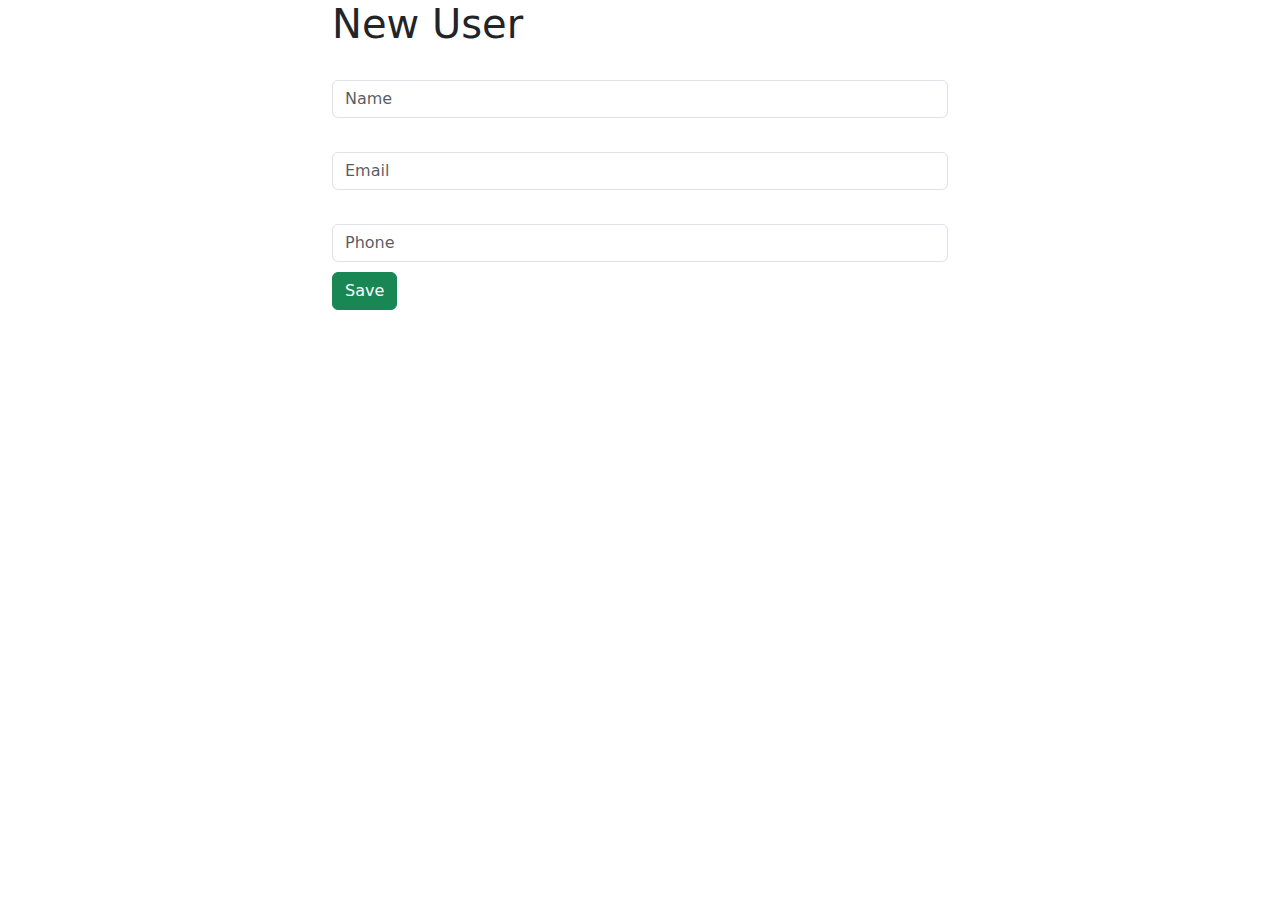
<file: src/main/resources/templates/adduser.html>
<!DOCTYPE html>
<html lang="en" xmlns:th="http://www.springframework.org/schema/data/jaxb">
<head>
    <meta charset="UTF-8">
    <title>Add User</title>
    <link href="https://cdn.jsdelivr.net/npm/bootstrap@5.3.3/dist/css/bootstrap.min.css" rel="stylesheet" integrity="sha384-QWTKZyjpPEjISv5WaRU9OFeRpok6YctnYmDr5pNlyT2bRjXh0JMhjY6hW+ALEwIH" crossorigin="anonymous">
    <script src="https://cdn.jsdelivr.net/npm/bootstrap@5.3.3/dist/js/bootstrap.bundle.min.js" integrity="sha384-YvpcrYf0tY3lHB60NNkmXc5s9fDVZLESaAA55NDzOxhy9GkcIdslK1eN7N6jIeHz" crossorigin="anonymous"></script>
</head>
<body>
<div class="col-3"></div>
<div class="container col-6">
    <h1>New User</h1>
    <div class="col-md-auto">
        <form th:object="${user}" th:action="@{save1}" action="#" method="post">
            <div>
                <label th:text="Name" th:for="name"></label>
                <input type="text" th:field="*{name}" class="form-control" placeholder="Name"/>
            </div>
            <div style="clear: both; display: block; height: 10px"></div>
            <div>
                <label th:text="Email" th:for="email"></label>
                <input type="text" th:field="*{email}" class="form-control" placeholder="Email"/>
            </div>
            <div style="clear: both; display: block; height: 10px"></div>
            <div>
                <label th:text="Phone" th:for="phone"></label>
                <input type="text" th:field="*{phone}" class="form-control" placeholder="Phone"/>
            </div>
            <div style="clear: both; display: block; height: 10px"></div>
            <input type="submit" class="btn btn-success" value="Save"/>
        </form>
    </div>
</div>
</body>
</html>
</file>
